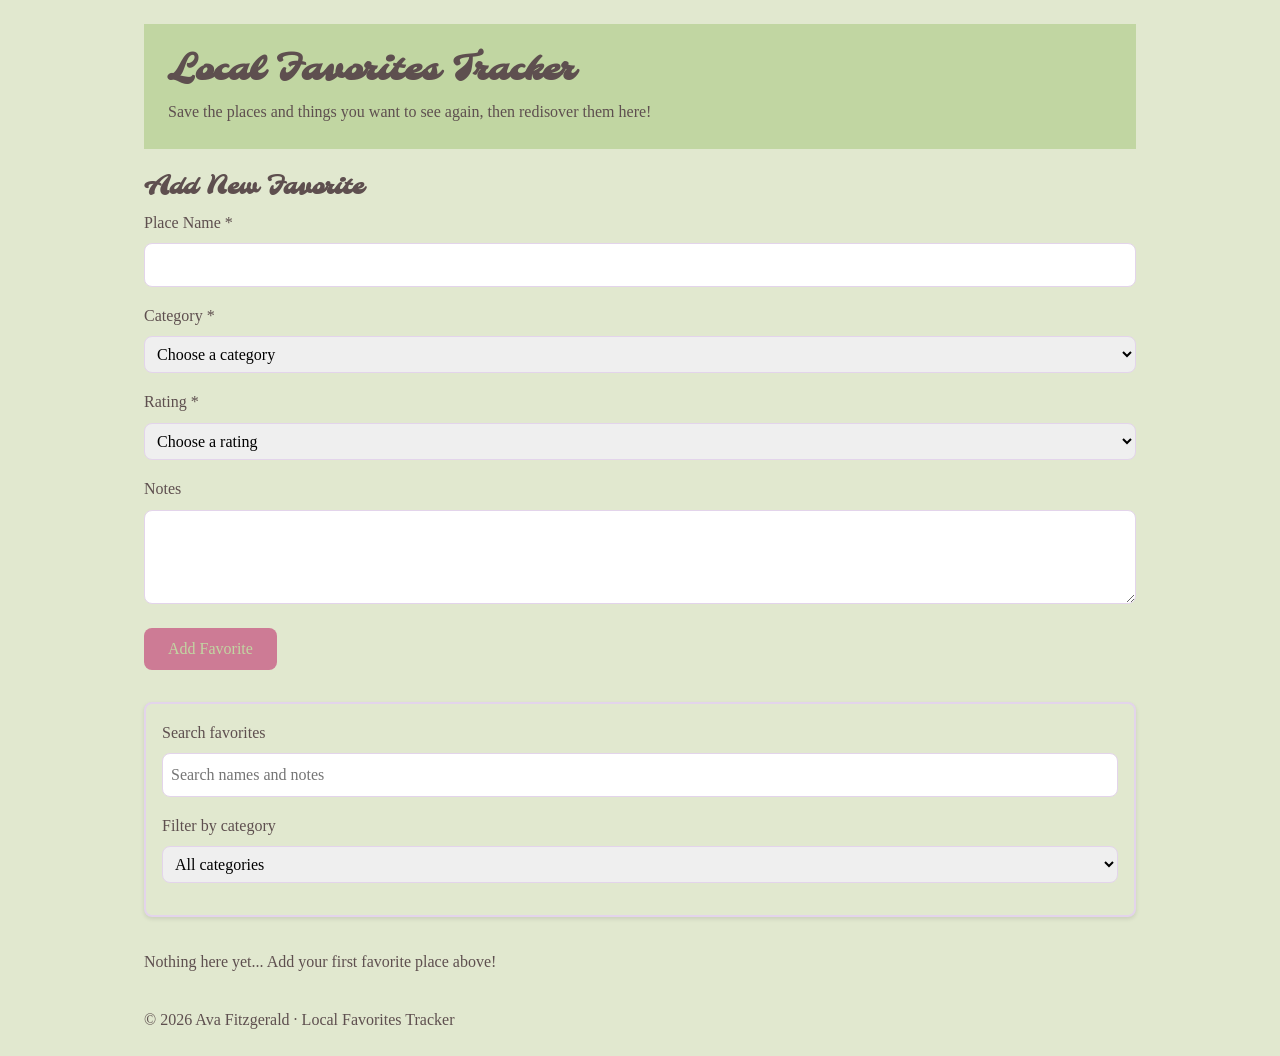
<file: index.html>
<!DOCTYPE html>
<html lang="en">
<head>
    <meta charset="UTF-8">
    <meta name="viewport" content="width=device-width, initial-scale=1.0">
    <title>Local Favorites Tracker</title>
    <link rel="stylesheet" href="css/styles.css">
    <link href="https://fonts.googleapis.com/css2?family=Molle:ital@1&display=swap" rel="stylesheet">
</head>

<body>
    <header>
        <h1>Local Favorites Tracker</h1>
        <p>Save the places and things you want to see again, then redisover them here!</p>
    </header>

    <main>
        <section class="add-section">
            <h2>Add New Favorite</h2>
            <form id="add-favorite-form">
                <div class="form-group">
                    <label for="name">Place Name *</label>
                    <input type="text" id="name" name="name" required aria-required="true">
                </div>

                <div class="form-group">
                    <label for="category">Category *</label>
                    <select id="category" name="category" required aria-required="true">
                        <option value="">Choose a category</option>
                        <option value="coffee">Coffee</option>
                        <option value="books">Books</option>
                        <option value="restaurants">Restaurants</option>
                        <option value="study-spots">Study Spots</option>
                        <option value="movies">Movies</option>
                        <option value="shops">Shops</option>
                    </select>
                </div>

                <div class="form-group">
                    <label for="rating">Rating *</label>
                    <select id="rating" name="rating" required aria-required="true">
                        <option value="">Choose a rating</option>
                        <option value="5">5 stars</option>
                        <option value="4">4 stars</option>
                        <option value="3">3 stars</option>
                        <option value="2">2 stars</option>
                        <option value="1">1 star</option>
                    </select>
                </div>

                <div class="form-group">
                    <label for="notes">Notes</label>
                    <textarea id="notes" name="notes" rows="3"></textarea>
                </div>

                <button type="submit" class="btn btn-primary">Add Favorite</button>
            </form>
        </section>

        <section class="controls-section">
            <label for="search-input">Search favorites</label>
            <input type="search" id="search-input" placeholder="Search names and notes">
            
            <label for="category-filter">Filter by category</label>
            <select id="category-filter">
                <option value="all">All categories</option>
                <option value="coffee">Coffee</option>
                <option value="books">Books</option>
                <option value="restaurants">Restaurants</option>
                <option value="study-spots">Study Spots</option>
                <option value="movies">Movies</option>
                <option value="shops">Shops</option>
            </select>
        </section>

        <section class="favorites-section">
            <div id="favorites-list" class="favorites-grid"></div>
        </section>
    </main>

    <footer>
        <p>&copy; 2026 Ava Fitzgerald &middot; Local Favorites Tracker</p>
    </footer>

    <script src="js/app.js"></script>
</body>
</html>
</file>
<file: css/styles.css>
@import url('https://fonts.googleapis.com/css2?family=Molle:ital@0;1&display=swap');
/* ==========================
   1. RESET
   ========================== */
   *,
   *::before,
   *::after {
      box-sizing: border-box;
      margin: 0;
      padding: 0;
   }

   img {
      max-width: 100%;
      height: auto;
      display: block;
   }

/* ==========================
   2. DESIGN TOKENS
   ========================== */
   :root {
    /* Color */
    --color-accent: #cd7b95;
    --color-accent-strong: #bd6087;
    --color-text: #5e4f4f;
    --color-muted: #504444;
    --color-border: #e3d4eb;
    --color-bg: #e1e8cf;
    --color-surface: #c1d6a2;
    --color-surface-alt:#f7fff4;

      /* Spacing - a modular scale */
      --space-sm: 0.5rem;
      --space-md: 1rem;
      --space-lg: 1.5rem;
      --space-xl: 2rem;

      /* Typography */
      --text-base: 1rem;
      --text-h3: 1.25rem;
      --text-h2: 1.5rem;
      --text-h1: 2.25rem;
      --leading-body: 1.6;
      --leading-heading: 1.2;

      /* Layout*/
      --page-width: 64rem;
      --font-stack-h: 'Molle', cursive;
      --font-stack-b: 'Times New Roman', serif;
      --shadow-sm: 0 2px 4px rgba(0, 0, 0, 0.1);
      --radius-md: 8px;
   }

/* ==========================
   3. BASE ELEMENT STYLES
   ========================== */
   body {
      background-color: var(--color-bg);
      color: var(--color-text);
      font-size: var(--text-base);
      line-height: var(--leading-body);
      font-family: var(--font-stack-b);
   }

h1 { font-size: var(--text-h1); line-height: var(--leading-heading); font-family: var(--font-stack-h); }
h2 {font-size: var(--text-h2); line-height: var(--leading-heading); font-family: var(--font-stack-h); }
h3 {font-size: var(--text-h3); line-height: var(--leading-heading); font-family: var(--font-stack-b); }

h1, h2, h3 { margin-bottom: var(--space-sm); }
p { margin-bottom: var(--space-md); }
p:last-child { margin-bottom: 0; }

a { color: var(--color-accent); }

a:focus-visible {
   outline: 2px solid var(--color-accent);
   outline-offset: 2px;
}

/* ==========================
   4. LAYOUT
   ========================== */
   body {
      max-width: var(--page-width);
      margin: 0 auto;
      padding: var(--space-lg) var(--space-md);
   }

/* ==========================
   5. HEADER
   ========================== */
   header {
      padding: var(--space-lg);
      background-color: var(--color-surface);
      margin-bottom: var(--space-lg);
   }
   
/* ==========================
   6. SECTIONS
   ========================== */
   section {
      margin-bottom: var(--space-xl);
   }

/* ==========================
   7. FORMS
   ========================== */
   label {
    display: block;
    margin-bottom: var(--space-sm);
}

input,
select,
textarea {
    width: 100%;
    font: inherit;
    margin-bottom: var(--space-md);
    padding: var(--space-sm);
    border: 1px solid var(--color-border);
    border-radius: var(--radius-md);
}

/* ==========================
   8. BUTTONS
   ========================== */
.btn-danger {
   background-color: var(--color-accent-strong);
   color: var(--color-surface);
}

button {
   font: inherit;
   padding: var(--space-sm) var(--space-lg);
   border: none;
   border-radius: var(--radius-md);
   cursor: pointer;
}

.btn-primary {
   background-color: var(--color-accent);
   color: var(--color-surface);
}

.btn-primary:hover {
   background-color: var(--color-accent-strong);
}

/* ==========================
   9. SEARCH
   ========================== */
.controls-section {
   background-color: var(--color-bg);
   padding: var(--space-md);
   border-radius: var(--radius-md);
   border: 2px solid var(--color-border);
   box-shadow: var(--shadow-sm);
}

/* ==========================
   10. CARDS
   ========================== */
.favorites-grid {
    display: grid;
    grid-template-columns: 1fr;
    gap: var(--space-lg);
}

.empty-message {
    grid-column: 1 / -1;
}

.favorite-card {
   padding: var(--space-lg);
   background-color: var(--color-surface);
   border: 1px solid var(--color-border);
   border-radius: var(--radius-md);
   box-shadow: var(--shadow-sm);
}



/* ==========================
   11. FOOTER
   ========================== */

/* ==========================
   12. RESPONSIVE
   ========================== */
@media (min-width: 768px) {
   .favorites-grid {
      grid-template-columns: repeat(auto-fill, minmax(300px, 1fr));
    }
}
</file>
